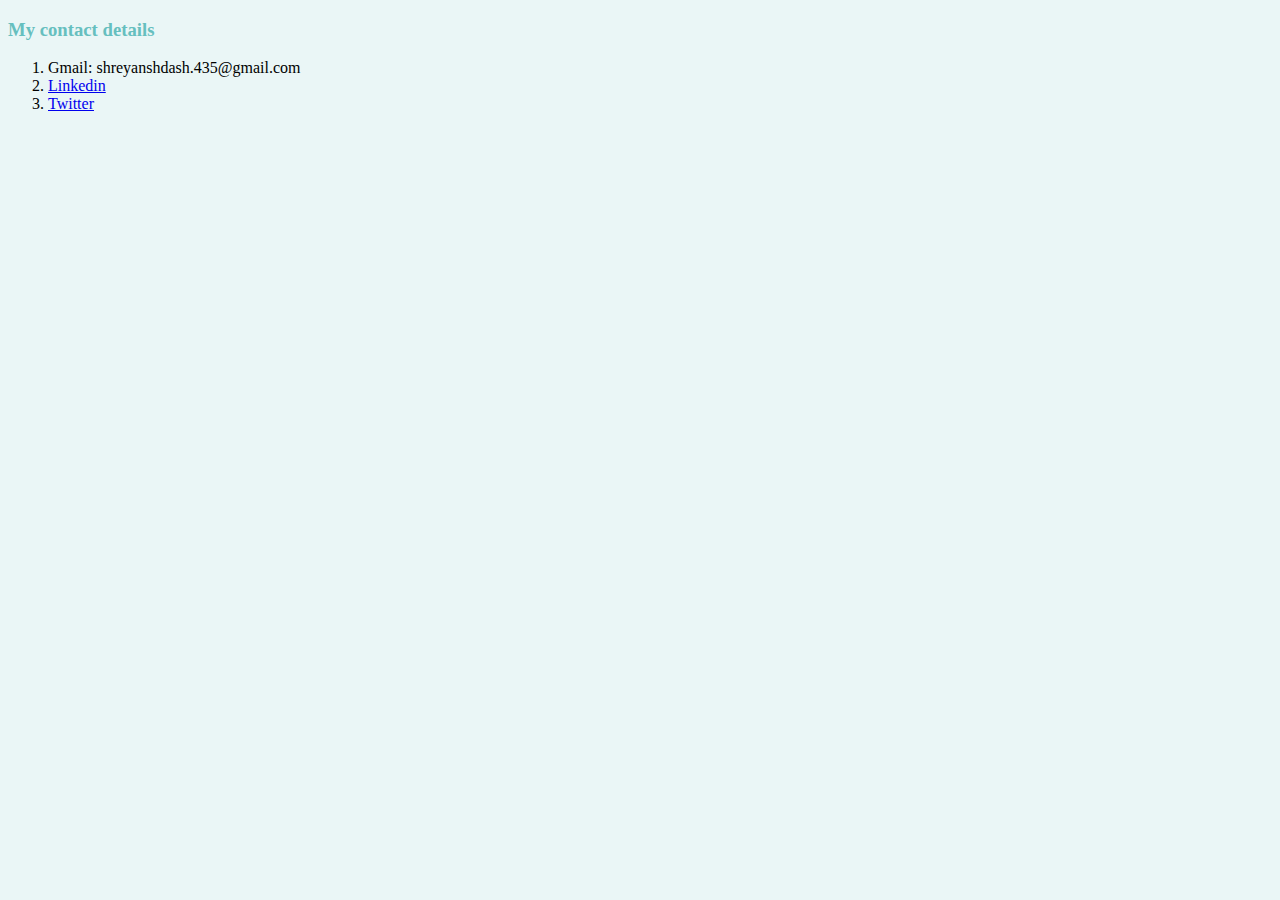
<file: Personal Site/contact.html>
<!DOCTYPE html>
<html lang="en" dir="ltr">
  <head>
    <meta charset="utf-8">
    <title>Contact Details</title>
    <link rel="stylesheet" href="css/styles.css">
  </head>
  <body>
    <h3>My contact details</h3>
    <ol>
      <li>Gmail: shreyanshdash.435@gmail.com</li>
      <li><a href="https://www.linkedin.com/in/shreyansh-dash-104b99228/">Linkedin</a></li>
      <li><a href="https://twitter.com/dash2_435">Twitter</a></li>
    </ol>
  </body>
</html>
</file>
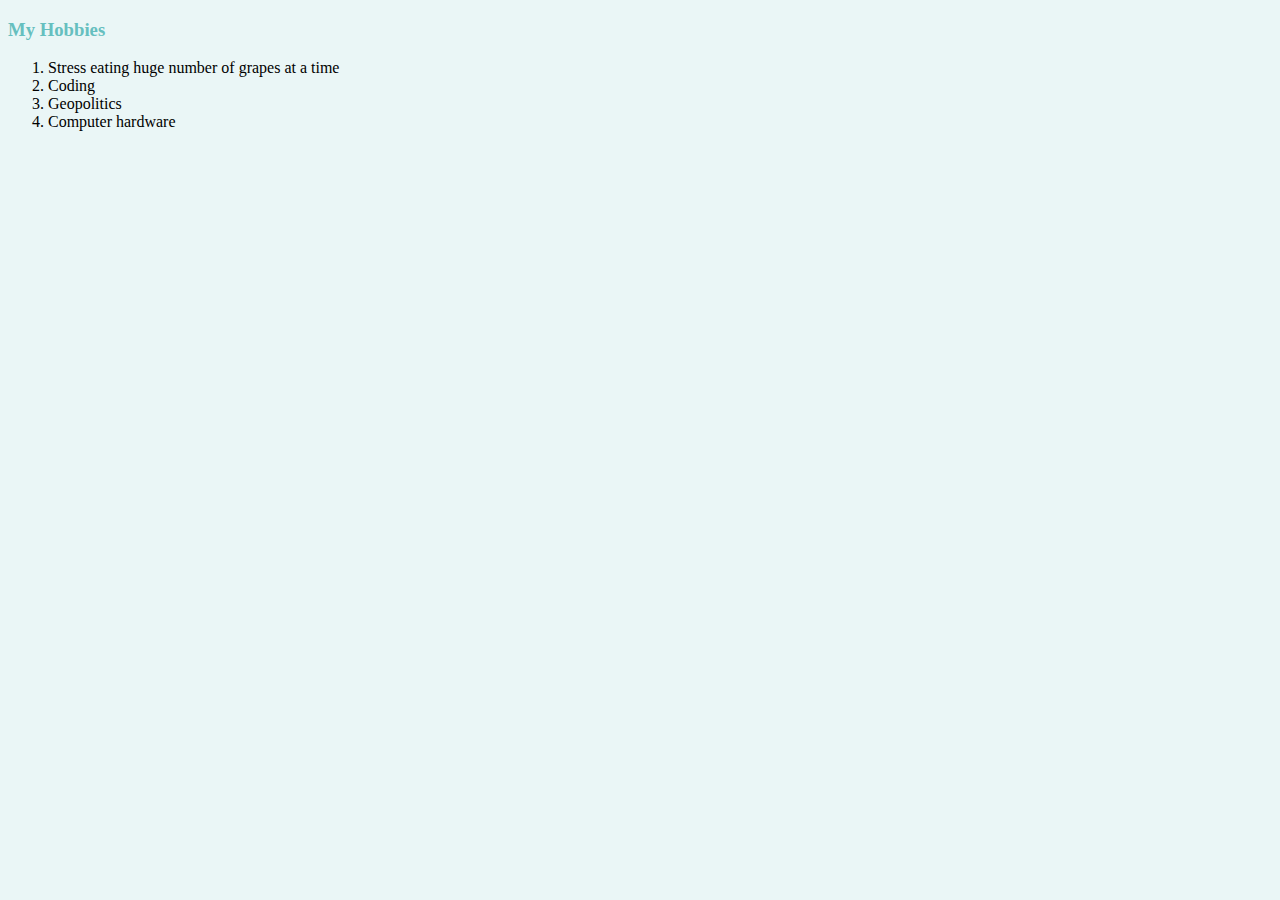
<file: Personal Site/hobbies.html>
<!DOCTYPE html>
<html lang="en" dir="ltr">
  <head>
    <meta charset="utf-8">
    <title>My Hobbies</title>
    <link rel="stylesheet" href="css/styles.css">
  </head>
  <body>
    <h3>My Hobbies</h3>
    <ol>
      <li>Stress eating huge number of grapes at a time</li>
      <li>Coding</li>
      <li>Geopolitics</li>
      <li>Computer hardware</li>
    </ol>
  </body>
</html>
</file>
<file: Personal Site/css/styles.css>
body {
    background-color: #EAF6F6;
  }

hr {
    background-color: black;
    border-style: None;
    border-top-style: dotted;
    border-color: black;
    height: 2px;
    width: 10%;
  }

  h1 {
      color: #66BFBF;
  }

  h3 {color: #66BFBF;
    }
</file>
